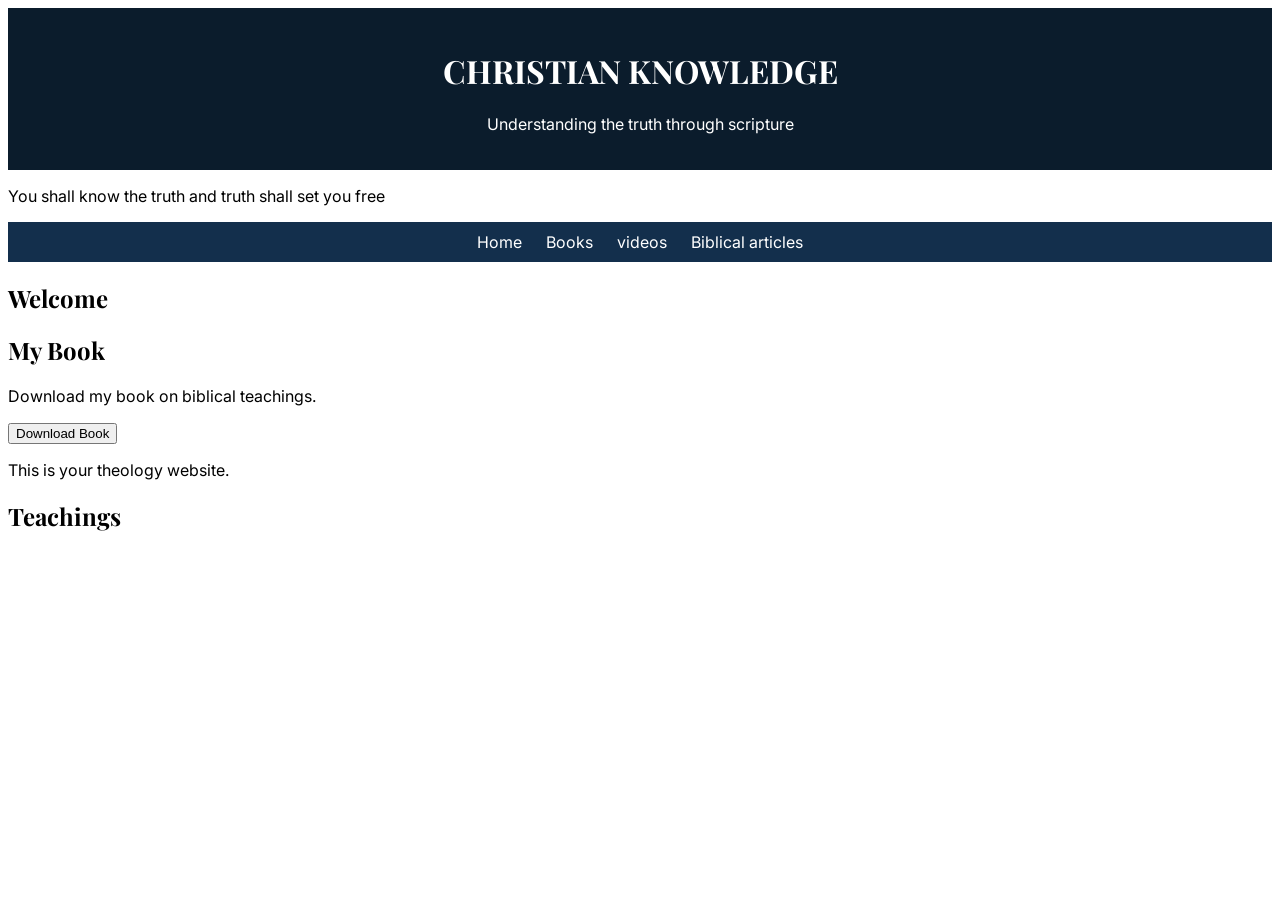
<file: index.html>
<!DOCTYPE html>
<html lang="en">
<head>
<meta charset="UTF-8">
<meta name="viewport" content="width=device-width, initial-scale=1.0">
<title>Christian Knowledge</title>
<link rel="stylesheet" href="style.css">
</head>
<link href="https://fonts.googleapis.com/css2?family=Playfair+Display&family=Inter&display=swap" rel="stylesheet">

<body>

<header>
    <h1>CHRISTIAN KNOWLEDGE</h1>
    <p>Understanding the truth through scripture</p>
</header>
    <p>You shall know the truth and truth shall set you free</p>
<nav>
    <a href="#">Home</a>
    <a href="#>Book">Books</a>
    <a href="#">videos</a>
    <a href_"#">Biblical articles</a>
</nav>

<section>
    <h2>Welcome</h2>
    <section id="book">
    <h2>My Book</h2>
    <p>Download my book on biblical teachings.</p>

    <a href="yourbook.pdf" download>
        <button>Download Book</button>
    </a>
</section>
    <p>This is your theology website.</p>
<section id="teachings">
    <h2>Teachings</h2>

</section>

</body>
</html>
</file>
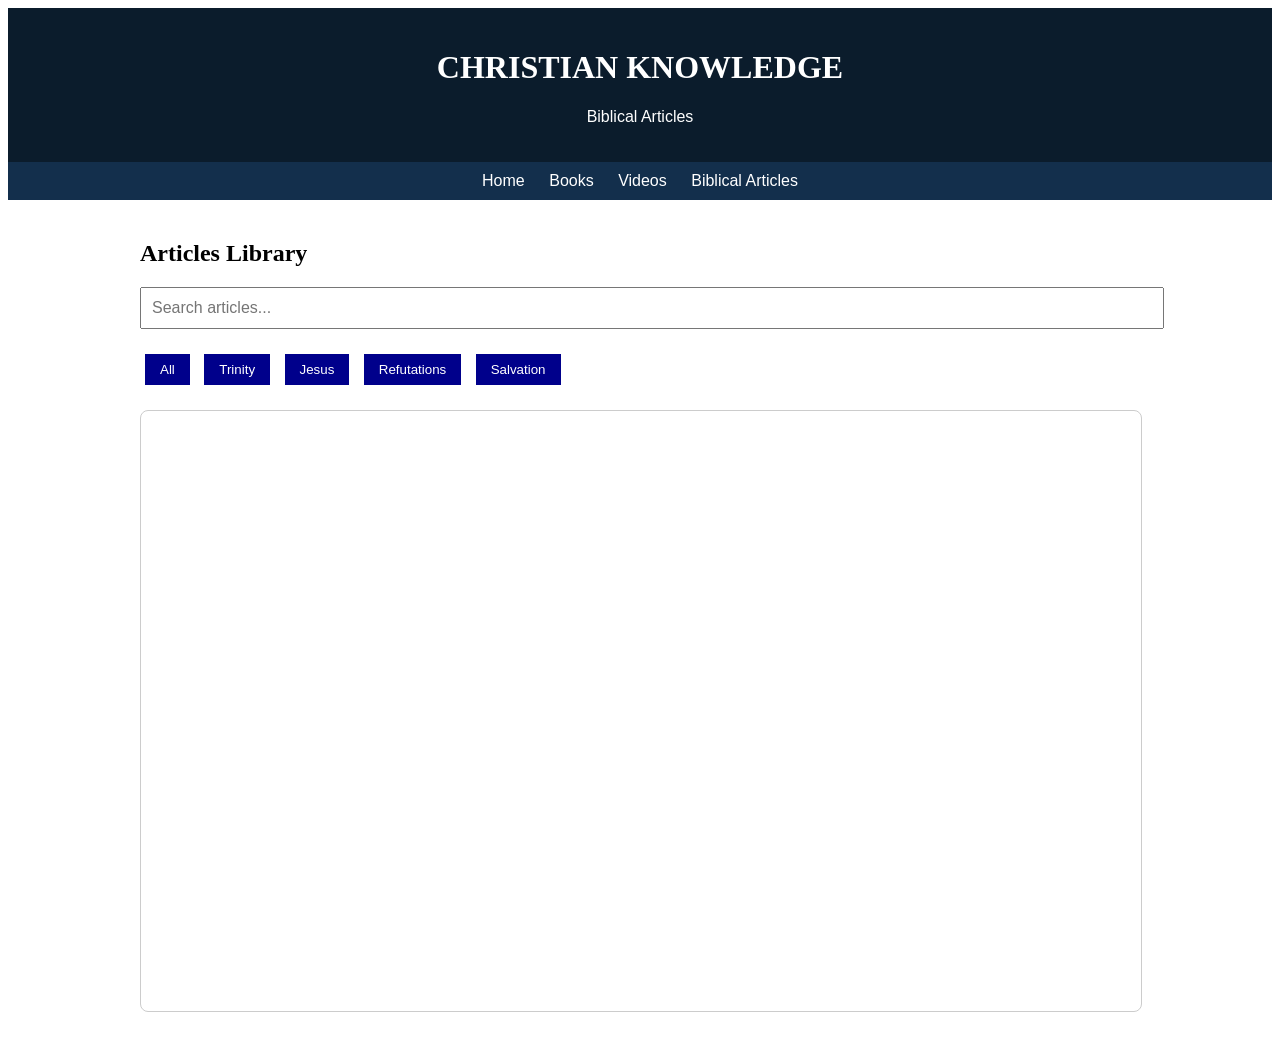
<file: articles.html>
<!DOCTYPE html>
<html lang="en">
<head>
<meta charset="UTF-8">
<meta name="viewport" content="width=device-width, initial-scale=1.0">
<title>Biblical Articles</title>
<link rel="stylesheet" href="style.css">

<style>
.container {
    max-width: 1000px;
    margin: auto;
    padding: 20px;
}

input {
    width: 100%;
    padding: 10px;
    margin-bottom: 20px;
    font-size: 16px;
}

.filter-btn {
    padding: 8px 15px;
    margin: 5px;
    background: darkblue;
    color: white;
    border: none;
    cursor: pointer;
}

.article {
    background: #f4f4f4;
    padding: 15px;
    margin: 10px 0;
    border-radius: 5px;
}

.viewer {
    width: 100%;
    height: 500px;
    margin-top: 20px;
    border: 1px solid #ccc;
}
</style>

</head>

<body>

<header>
    <h1>CHRISTIAN KNOWLEDGE</h1>
    <p>Biblical Articles</p>
</header>

<nav>
    <a href="index.html">Home</a>
    <a href="books.html">Books</a>
    <a href="videos.html">Videos</a>
    <a href="articles.html">Biblical Articles</a>
</nav>

<div class="container">

<h2>Articles Library</h2>

<input type="text" id="search" placeholder="Search articles..." onkeyup="searchArticles()">

<!-- CATEGORY FILTER -->
<div>
<button class="filter-btn" onclick="filterCategory('all')">All</button>
<button class="filter-btn" onclick="filterCategory('trinity')">Trinity</button>
<button class="filter-btn" onclick="filterCategory('jesus')">Jesus</button>
<button class="filter-btn" onclick="filterCategory('refutation')">Refutations</button>
<button class="filter-btn" onclick="filterCategory('salvation')">Salvation</button>
</div>

<div id="articles-list"></div>

<!-- PDF VIEWER -->
<iframe id="viewer" class="viewer" style="width:100%; height:600px;"></iframe>

</div>

<script>

const articles = [
   {
     title: "4 KINGDOMS AND 5TH KINGDOM",
     file: "articles/4 KINGDOMS AND 5TH KINGDOM.pdf"
   },
   {
     title: "Blasphemies of Jehovahs witnesses",
     file:"articles/Blasphemies of Jehovahs witnesses.pdf"
   },
   {
     title: "Constantine didnt established Christianity.",
     file: "articles/Constantine didnt established Christianity.pdf"
   },
   { 
     title: "Deep Knowledge of Gods Existence",
     file: "articles/Deep Knowledge of Gods Existence.pdf"
   },
   { 
     title: "Did Christ said we must keep the Law",
     file: "articles/Did Christ said we must keep the Law.pdf'
   },
   {
     title: "Did God promote Genocide in the OT",
     file: "articles/Did God promote Genocide in the OT.pdf"
   },
   {
     title: "DID YESHUA TEACH PEOPLE TO KEEP THE LAW",
     file: "articles/DID YESHUA TEACH PEOPLE TO KEEP THE LAW.pdf"
   },
   {  
     title: "GOD ALREADY PREPARED US FOR THE NEW",
     file: "articles/GOD ALREADY PREPARED US FOR THE NEW.pdf"
   },
   {
     title: "GOD IS NOT THE ONE PERSON"
     file: "articles/GOD IS NOT ONE PERSON.pdf"
   },
   {
     title: "Is Jesus Name God the Father"
     file:"article/Is Jesus Name God the Father.pdf",
   },
   { 
     title: "JESUS AND THE SPIRIT IS YAHWEH GOD"
     file: "articles/JESUS AND THE SPIRIT IS YAHWEH GOD.pdf",
   },
   {
     title: "JESUS IS GOD ACCORDING TO THE QURAN"
     file: "articles/JESUS IS GOD ACCORDING TO THE QURAN.pdf",
   },
   {
     title: "JESUS IS JEHOVAH GOD IN JW BIBLE"
     file "articles/JESUS IS JEHOVAH GOD IN JW BIBLE.pdf",
   },
   {
     title:"JESUS THE ANGEL OF THE LORD"
     file: "articles/JESUS THE ANGEL OF THE LORD.pdf",
   },
   {
     title: "JOHN 17"
     file "articles/JOHN 17.pdf",
   },
   {
     title: ONE ACT OF THE TRIUNE GOD"
     file:"articles/ONE ACT OF THE TRIUNE GOD.pdf",
   },
   {
     title: OT prophets believed the Christ to be YAHWEH"
     file: "articles/OT prophets believed the Christ to be YAHWEH.pdf",
   },
   {
     title: "Perfect unity of Mankind"
     file: "articles/Perfect unity of Mankind.pdf",
   },
   {
     title: "PROVING JESUS IN ALMOST EVERY CHAPTER"
     file: "articles/PROVING JESUS IN ALMOST EVERY CHAPTER.pdf",
   },
   {
     title: "REFUTATING LIES AGAINST CHRISTIANITY"
     file: "articles/REFUTATING LIES AGAINST CHRISTIANITY.pdf",
   },
   {
     title: "SALVATION IS FOR THE GENTILES TOO"
     file: "articles/SALVATION IS FOR THE GENTILES TOO.pdf",
   },
   { 
     title: "SHEMBE IS NOT THE HOLY SPIRIT"
     file: "articles/SHEMBE IS NOT THE HOLY SPIRIT.pdf",
   },
   {
     title: "STORY OF AN ADULTEROUS WOMAN"
     file: "articles/STORY OF AN ADULTEROUS WOMAN.pdf",
   },
   {
     title: "The Christians are the Chosen Nation"
     file: "articles/The Christians are the Chosen Nation.pdf",
   },
   {
     title: "THE CHURCH ARE THE REAL JEWS"
     file: "articles/THE CHURCH ARE THE REAL JEWS.pdf",
   },
   { 
     title: "The Deity of the Holy Spirit"
     file: "articles/The Deity of The Holy Spirit.pdf",
   },
   {  
     title: "THE ETERNAL WORD OF YAHWEH IN OT"
     file "articles/THE ETERNAL WORD OF YAHWEH IN OT.pdf", 
   },
   {
     title: "The God Yahweh of the OT is The Father"
     file "articles/The God Yahweh of the OT is The Father.pdf",
   },
   {
     title: "THE HOLY SPIRIT IS GOD A PERSON"
     file: "articles/THE HOLY SPIRIT IS GOD A PERSON.pdf",
   },
   {
      title: "The Mystery of the Kingdom of God"
      file: "articles/The Mystery of the Kingdom of God.pdf",
   },
   {
     title: "The Mystery of The Seven Eyes"
     file: "articles/The Mystery of The Seven Eyes.pdf",
   },
   {
     title: "THE MYSTERY OF THE WISDOM AND POWER"
     file: "articles/THE MYSTERY OF THE WISDOM AND POWER.pdf",
   },
   {
     title: "THE PERSONS OF THE TRINITY MUTUAL"
     file: "articles/THE PERSONS OF THE TRINITY MUTUAL.pdf",
   },
   {
     title: "THE POWERFUL MESSAGE ABOUT THE GOSPEL"
     file: "articles/THE POWERFUL MESSAGE ABOUT THE GOSPEL.pdf",
   },
   {
     title: "The Royal Sonship of Jesus"
     file: "articles/The Royal Sonship of Jesus.pdf",
   },
   {
     title: "The Son of God in the old Testament"
     file: "articles/The Son of God in the Old Testament.pdf",
   },
   {
     title: "The Son reveals the Father"
     file: "articles/The Son reveals the Father.pdf",
   },
   { 
     title: "The Trinity in simple analogy"
     file: "articles/The Trinity in simple analogy.pdf",
   },
   {
     title: "The True Church of Yeshua"
     file: "articles/The True Church of Yeshua.pdf",
   },
   {
     title: "Umthetho vs Umusa"
     file: "articles/Umthetho vs Umusa.pdf",
   },
   {
     title: "Why Jesus fasted 40 days and 40 nights"
     file: "articles/Why Jesus fasted 40 days and 40 nights.pdf"
   }
];

const list = document.getElementById("articles-list");
const viewer = document.getElementById("viewer");

// DISPLAY ARTICLES
const container = document.getElementById("articles-list");

function displayArticles(list) {
  container.innerHTML = "";

  list.forEach(article => {
    container.innerHTML += `
      <div class="article-card">
        <h3>${article.title}</h3>
        <button onclick="openPDF('${article.file}')">📖 Read</button>
        <a href="${article.file}" download>⬇ Download</a>
      </div>
    `;
  });
}

// SEARCH
function searchArticles() {
  const input = document.querySelector("input").value.toLowerCase();

  const filtered = articles.filter(article =>
    article.name.toLowerCase().includes(input)
  );

  displayArticles(filtered);
}

// FILTER
function filterCategory(cat) {
    if (cat === "all") {
        displayArticles(articles);
    } else {
        let filtered = articles.filter(a => a.category === cat);
        displayArticles(filtered);
    }
}

// LOAD
displayArticles(articles);

</script>

</body>
</html>
</file>
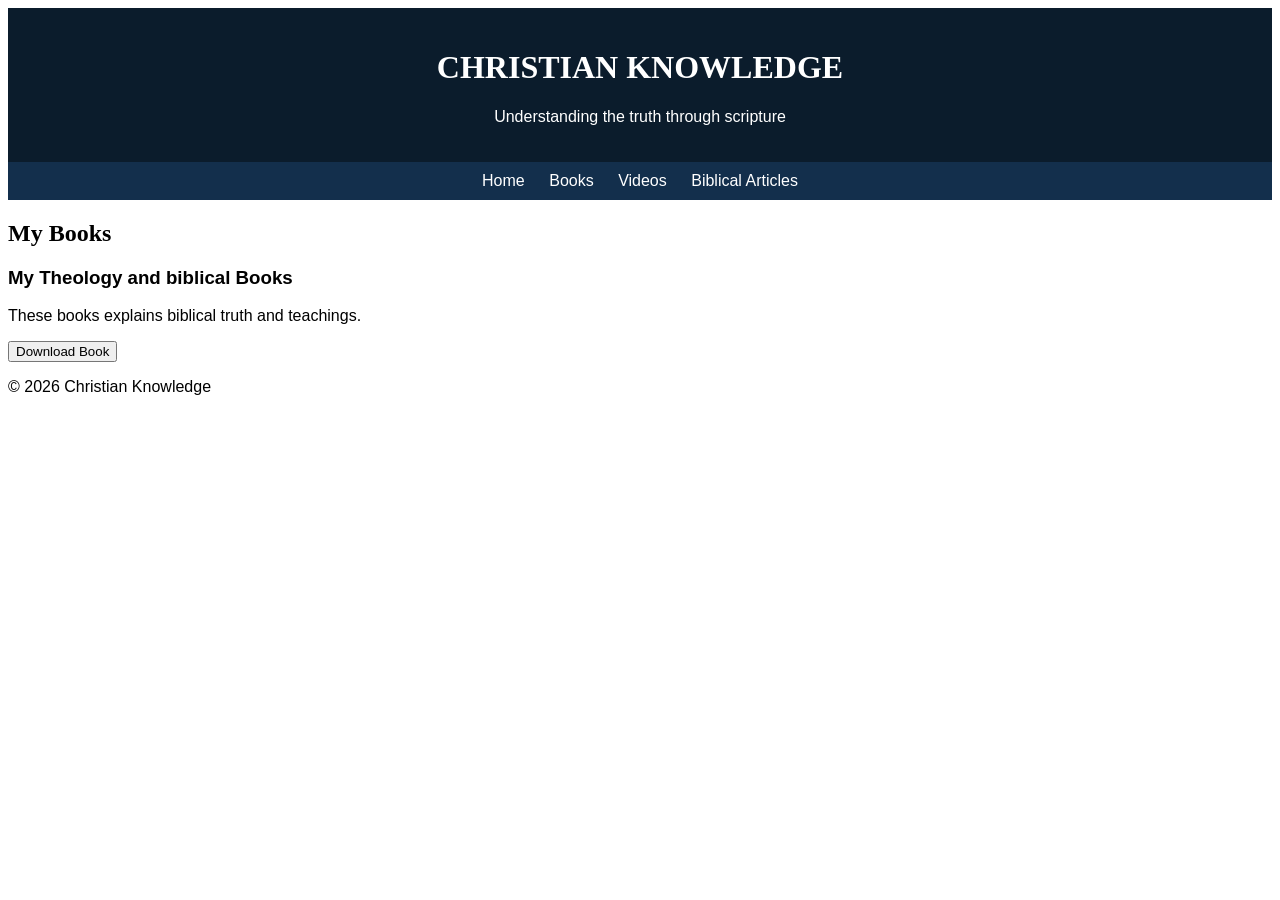
<file: books.html>
<!DOCTYPE html>
<html lang="en">
<head>
<meta charset="UTF-8">
<meta name="viewport" content="width=device-width, initial-scale=1.0">
<title>Books - Christian Knowledge</title>
<link rel="stylesheet" href="style.css">
</head>

<body>

<header>
    <h1>CHRISTIAN KNOWLEDGE</h1>
    <p>Understanding the truth through scripture</p>
</header>

<nav>
    <a href="index.html">Home</a>
    <a href="books.html">Books</a>
    <a href="videos.html">Videos</a>
    <a href="articles.html">Biblical Articles</a>
</nav>

<section>
    <h2>My Books</h2>

    <div>
        <h3>My Theology and biblical Books</h3>
        <p>These books explains biblical truth and teachings.</p>

        <!-- Replace # with your real PDF link -->
        <a href="mybook.pdf" download>
            <button>Download Book</button>
        </a>
    </div>
        
</section>

<footer>
    <p>© 2026 Christian Knowledge</p>
</footer>

</body>
</html>
</file>
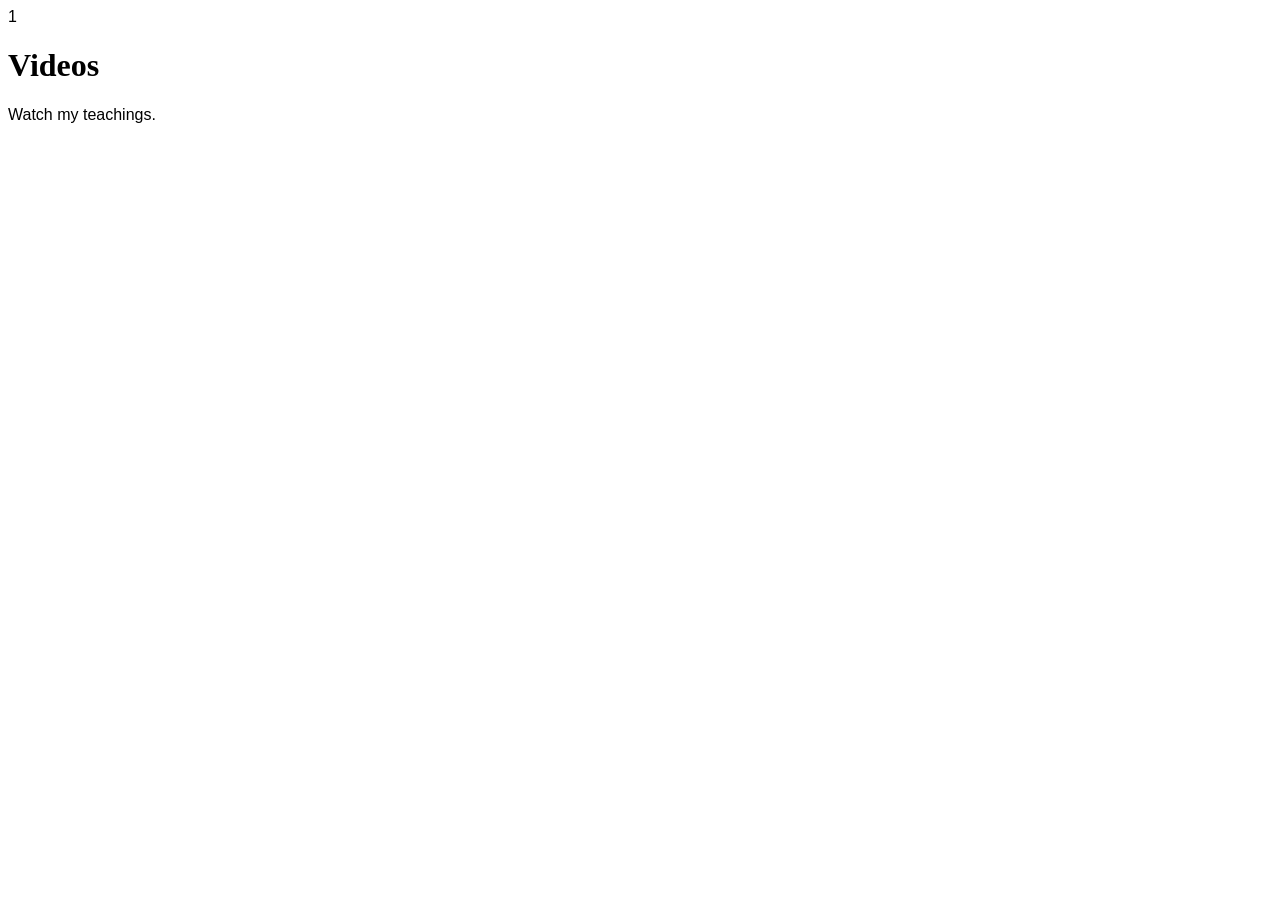
<file: videos.html>
1<!DOCTYPE html>
<html>
<head>
<title>Videos - Christian Knowledge</title>
<link rel="stylesheet" href="style.css">
</head>

<body>
<h1>Videos</h1>
<p>Watch my teachings.</p>

<iframe width="560" height="315"
src="https://www.youtube.com/embed/"
frameborder="0" allowfullscreen>
</iframe>

</body>
</html>
</file>
<file: style.css>
body {
    font-family: 'Inter', sans-serif;
}

h1, h2 {
    font-family: 'Playfair Display', serif;
}
header {
    background: #0b1c2c;
    color: white;
    text-align: center;
    padding: 20px;
}

nav {
    background: #132f4c;
    text-align: center;
    padding: 10px;
}

nav a {
    color: white;
    margin: 10px;
    text-decoration: none;
}

.viewer {
  margin-top: 20px;
  border: 2px solid #ccc;
  border-radius: 8px;
}
</file>
